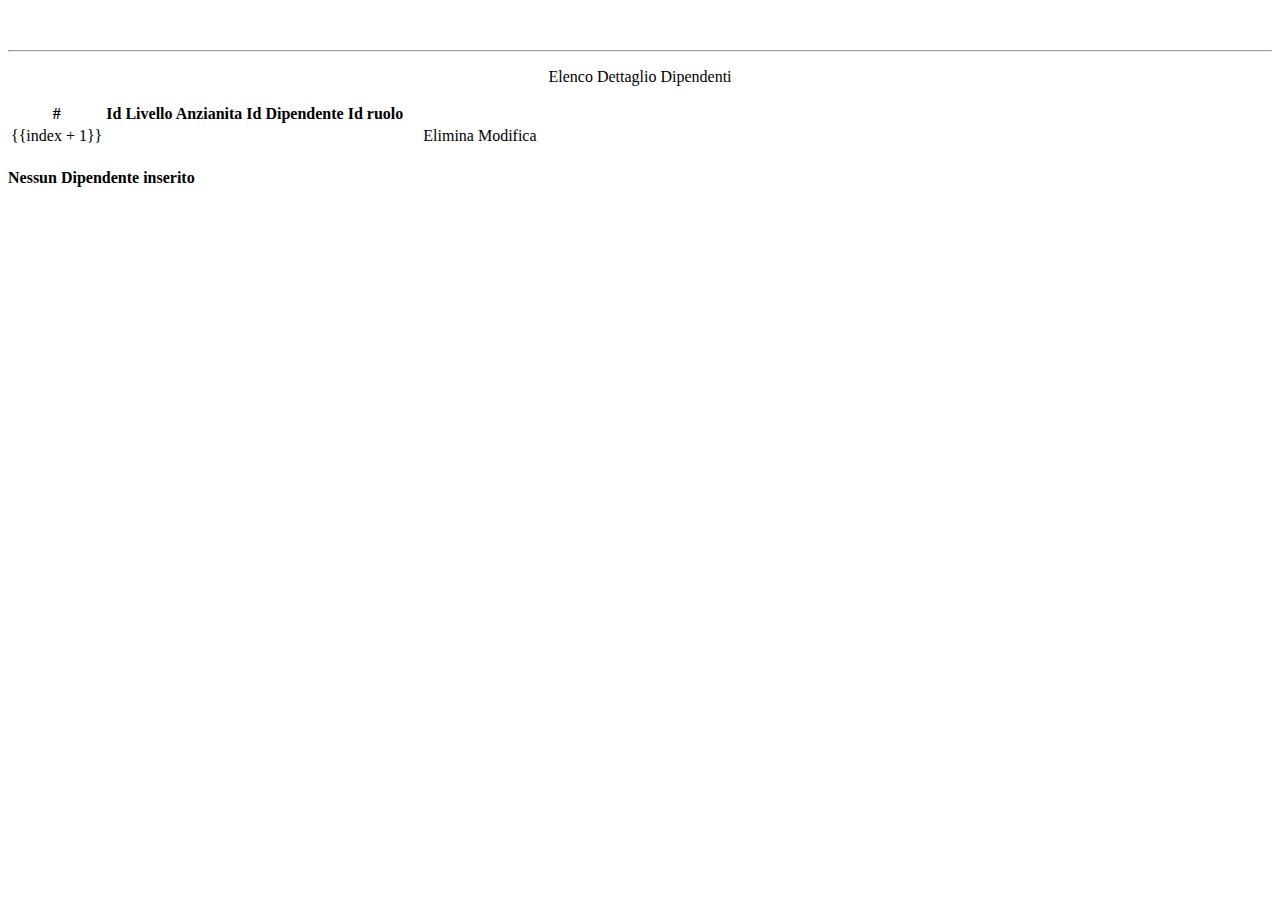
<file: SpringBootAngularJs/src/main/resources/templates/dettaglio.html>
<!DOCTYPE html>
<html>
<body>

<div ng-controller='dettDipendenteController',ng-app="app">

		<h2 class="display-8" ng-bind="titolo"
			style="margin-top: 50px; text-align: center"></h2>
		<hr class="my-8">
		<p style="text-align: center">Elenco Dettaglio Dipendenti</p>

		<section class="container">
			<div ng-show="dipendenti.length > 0">
				<table id="dipendenti" class="table table-striped table-bordered">
					<thead>
						<tr>
							<th scope="col">#</th>
							<th scope="col">Id</th>
							<th scope="col">Livello Anzianita</th>
							<th scope="col">Id Dipendente</th>
							<th scope="col">Id ruolo</th>
						</tr>
					</thead>
					<tbody>
						<tr
							ng-repeat="dipendente in dipendenti | filter:{ nome:ricercaDipendentiNome }">
							<td>{{index + 1}}</td>
							<td><span ng-bind="dipendente.idDipendente"></span></td>
							<td><span ng-bind="dipendente.nome"></span></td>
							<td><span ng-bind="dipendente.cognome"></span></td>
							<td><span ng-bind="dipendente.eta"></span></td>
							<td><span ng-bind="dipendente.luogoResidenza"></span></td>
							<td><span ng-bind="dipendente.dataNascita"></span></td>
							<td><span ng-bind="dipendente.recapito"></span></td>
							<td><span ng-bind="dipendente.codiceFiscale"></span></td>
							<td><a ng-click="elimina(dipendente.idDipendente)"
								class="btn btn-danger table-buttons">Elimina</a></td>
							<td><a ng-click="modifica(dipendente.idDipendente)"
								class="btn btn-primary table-buttons" data-toggle="modal"
								data-target="#exampleModal2">Modifica</a></td>
						</tr>
					</tbody>
				</table>
			</div>
			<div ng-hide="dipendenti.length > 0">
				<h4>Nessun Dipendente inserito</h4>
			</div>
		</section>



</div>

</body>
</html>
</file>
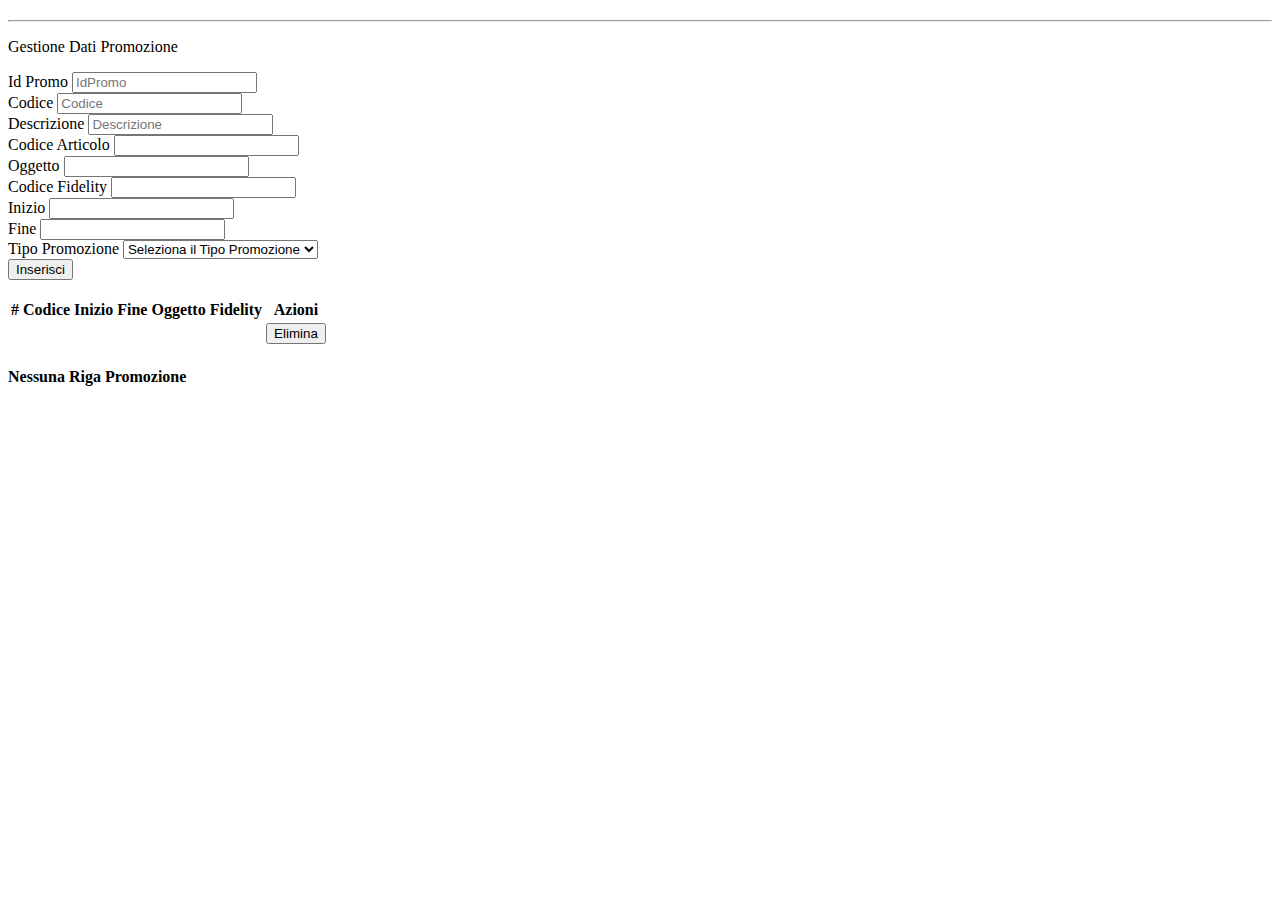
<file: SpringBootAngularJs/src/main/resources/templates/GestPromo.html>
<!DOCTYPE html>
<html xmlns:th="http://www.thymeleaf.org" ng-app="app">
<head>
	<meta charset="utf-8"></meta>
	<meta http-equiv="X-UA-Compatible" content="IE=edge"></meta>
	<meta name="viewport" content="width=device-width, initialscale=1"></meta>
	
	<link rel="stylesheet" th:href="@{/static/css/bootstrap.min.css}" ></link>
	<link rel="stylesheet" th:href="@{/static/css/app.css}" ></link>
	
	<title th:text="${Titolo}"></title> 
	
</head>
<body ng-controller="GestPromoController">
 	
 	<div class="jumbotron jumbotron-fluid">
 	  <div class="container">
		  <h2 class="display-8" th:text="${Titolo}" ></h2>
		  <hr class="my-8">
		  <p>Gestione Dati Promozione</p>
		  <!--  
		  <p class="lead">
		    <a class="btn btn-primary" href="#" role="button">Disabilita</a>
		  </p>
		  -->
	  </div>
	</div>
 	
 	<section class="container">
			<form name="frmPromo">
				<div class="form-group">
					<label for="codice">Id Promo</label>
					<input type="text" class="form-control" ng-model="promozioni.idPromo"  placeholder="IdPromo"/>
				</div>
				
				<div class="form-row">
					<div class="form-group col-md-6">
						<label for="codice">Codice</label>
						<input type="text" class="form-control" ng-model="promozioni.codice" placeholder="Codice"/>
					</div>
					<div class="form-group col-md-6">
						<label for="descrizione">Descrizione</label>
						<input type="text" class="form-control" ng-model="promozioni.descrizione" placeholder="Descrizione"/>
					</div>
				</div>
				
				<div class="form-row">
					<div class="form-group col-md-3">
						<label for="codice">Codice Articolo</label>
						<input type="text" class="form-control" ng-model="dettPromo.codart" />
					</div>
					<div class="form-group col-md-3">
						<label for="codice">Oggetto</label>
						<input type="text" class="form-control" ng-model="dettPromo.oggetto" />
					</div>
					<div class="form-group col-md-6">
						<label for="codFid">Codice Fidelity</label>
						<input type="text" class="form-control" ng-model="dettPromo.codfid" />
					</div>
				</div>
				
				<div class="form-row">
					<div class="form-group col-md-6">
						<label for="inizio">Inizio</label>
						<input type="text" class="form-control" ng-model="dettPromo.inizio" />
					</div>
					<div class="form-group col-md-6">
						<label for="inizio">Fine</label>
						<input type="text" class="form-control" ng-model="dettPromo.fine" />
					</div>
				</div>
				<div class="form-group">
					<label for="categoria">Tipo Promozione</label>
					<select class="form-control" ng-model="dettPromo.tipoPromo.id"> 
						<option value="">Seleziona il Tipo Promozione</option>
						<option ng-repeat="option in tipopromo.availableOptions" ng-value="option.value">{{option.name}}</option> 
		
					</select>
					 
				</div>
				
				<button class="btn btn-primary" ng-click="salva()">Inserisci</button>
			</form>
			<br>
			<div ng-show = "promozioni.dettPromo.length > 0">
				<table class="table table-striped">
					<thead>
						<tr>
							<th scope="col">#</th>
							<th scope="col">Codice</th>
							<th scope="col">Inizio</th>
							<th scope="col">Fine</th>
							<th scope="col">Oggetto</th>
							<th scope="col">Fidelity</th>
							<th scope="col">Azioni</th>
						</tr>
					</thead>
					<tbody>
						<tr ng-repeat="dettpromo in promozioni.dettPromo">
							<td><span ng-bind="dettpromo.id"></span></td>
							<td><span ng-bind="dettpromo.codart"></span></td>
							<td><span ng-bind="dettpromo.inizio"></span></td>
							<td><span ng-bind="dettpromo.fine"></span></td>
							<td><span ng-bind="dettpromo.oggetto"></span></td>
							<td><span ng-bind="dettpromo.codfid"></span></td>
							<td><button type="button" ng-click="deleteRiga(dettpromo.id)" class="btn btn-danger btn-sm">Elimina</button></td>
						</tr>
					</tbody>
				</table>
			</div>
			<div ng-hide="promozioni.dettPromo.length > 0">
				<h4>Nessuna Riga Promozione</h4>
			</div>
	</section>
 	
	<script type="text/javascript" th:src="@{/static/js/jquery-3.2.1.min.js}"></script>
	<script type="text/javascript" th:src="@{/static/js/bootstrap.min.js}"></script>
	<script type="text/javascript" th:src="@{/static/js/angular.min.js}"></script>
	<script type="text/javascript" th:src="@{/static/js/app.js}"></script>
	<script type="text/javascript" th:src="@{/static/js/dettpromo/controller.js}"></script>
	<script type="text/javascript" th:src="@{/static/js/promo/service.js}"></script>
</body>
</html>
</file>
